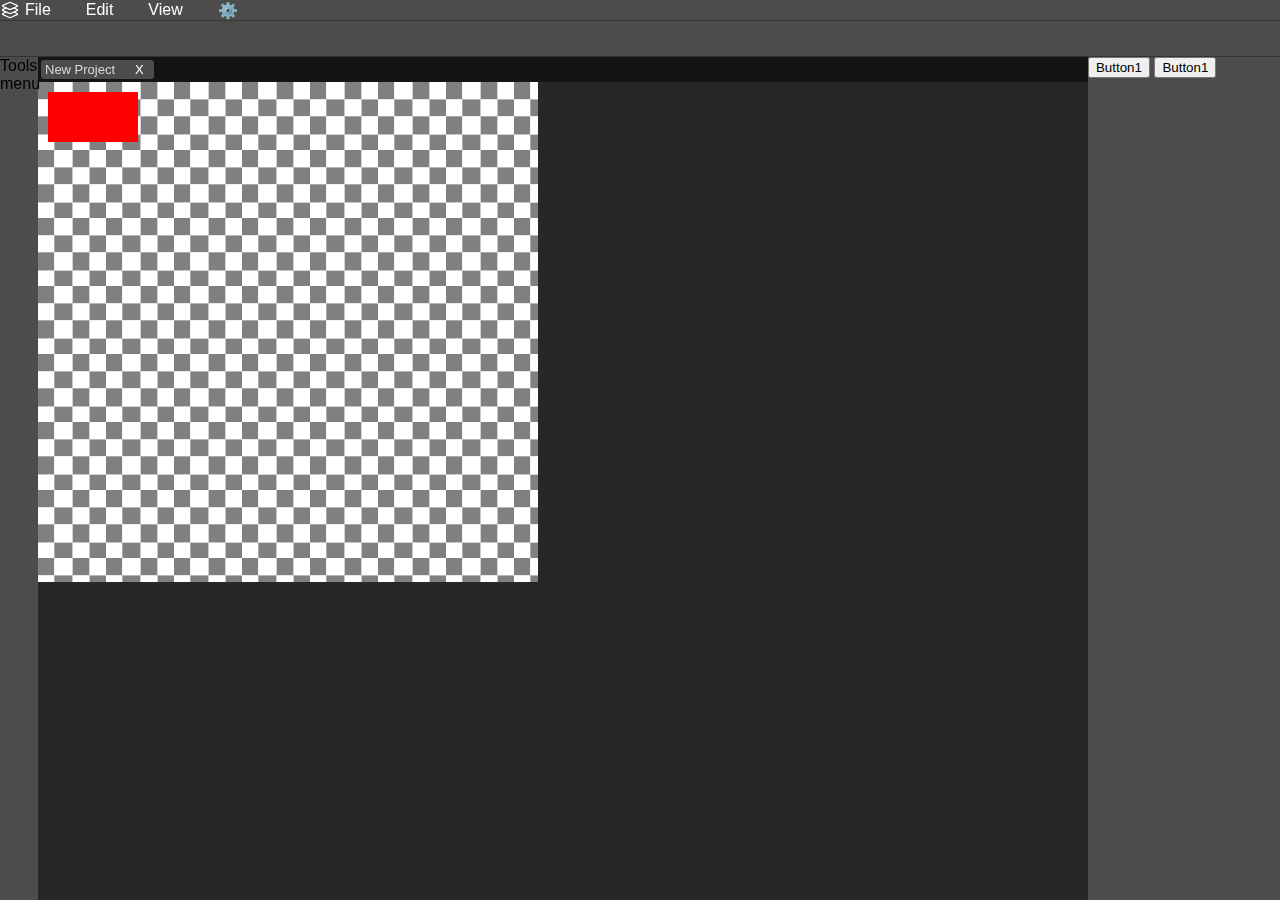
<file: New folder/index.html>
<!DOCTYPE html>
<html>
<head>
<title>Image EDitor
</title>
<style>
    html{
      font-family: Verdana, Geneva, Tahoma, sans-serif;
    }
    @media (min-width: 601px) {
      .dialogbox{
        overflow: hidden;
      }
    }
    @media (max-width: 600px) {
      .dialogbox{
        overflow: scroll;
      }
    }
    body{
        background-color: #131314e9;
        margin:0;
        height: 100vh;
        -webkit-user-select: none;
        -ms-user-select: none;
        user-select: none;
    }
    p{
      margin:0;
    }
    a{
      cursor:pointer;
      color:white;
      text-decoration: none;
    }
    a:hover {
    color:#c2c2c2f9;
    text-decoration: none;
    }
    .background{
      background-color: rgb(78, 75, 75);
    }
    .background-dark{
      background-color: rgb(23, 23, 23);
    }
    .menu{
      display: flex;
      position: relative;
      z-index: 2999;
      align-items: center;
      border-bottom: 1px solid rgba(0, 0, 0, 0.333);
    }
    .tooloptions{
      width: 100%;
      height: 35px;
      border-bottom: 1px solid rgba(0, 0, 0, 0.333);
    }
    .menuitems{
      padding-right: 35px;
      position: relative;
    }
    .menuitems-content{
      display: flex;
      z-index: 3000;
      padding-top: 2px;
      padding-bottom: 2px;
      flex-direction: column;
      width: 160px;
      position: absolute;
      border: 1px solid rgba(172, 171, 171, 0.518);
    }
    .contentlist{
      padding:8px 8px 8px 20px;
    }
    .contentlist:hover{
      background-color: rgba(235, 235, 235, 0.888);
      color: rgba(15, 14, 14, 0.892);
    }
    .hide{ 
      display: none;
    }
    .grid{
      display: grid;
      grid-template-columns: 3% 82% 15%;
      grid-template-rows: auto;
    }
    .closebtn{
      margin:0;
      padding-right: 10px;
    }
    .dialogtitle{
      display: flex;
      font-size: 14px;
      justify-content: space-between; 
      height: 17px;
    }
    .dialogboxbg{
      z-index: 3001;
      position: absolute;
      width: 100%;
      height: 100%;
      background-color: rgba(0, 0, 0, 0.1);
    }
    .dialogbox{
      position:absolute;
      background-color: rgb(68, 66, 66);
      color: rgb(217, 216, 216);
      font-size: 12px;
      border: 1px solid  rgba(172, 171, 171, 0.518);
    }
    .controls{
      background-color: rgb(34, 34, 34);
      color: rgb(217, 216, 216);
      border: 1px solid  rgba(172, 171, 171, 0.518);
      transition-duration: 0.4s;
    }
    .controls:hover{
      border: 1px solid rgb(52, 52, 249);
    }
    input{
      outline: none;
      font-size: 14px;
    }
    input:focus{
      border: 1px solid rgb(52, 52, 249);
    }
    .flexstyle{
      display: flex;
    }
    .margintb{
      margin-top:8px;margin-bottom:5px
    }
    .marginlr{
      margin-left:5px;margin-right:5px
    }
    .document1{
      position: relative;
      background-image: url('checker.png');
      background-repeat: repeat;
      z-index: 1;
    }
    .canvass{
      position: absolute;
    }
    .bringfront{
      z-index: 2998;
      position: relative;
    }
    .projecttitle{
      display: flex;
      gap:2px;
      background-color: #131314e9;
      width:100%;
      height:25px;
    }
    .documenttitle{
      display: flex;
      font-size: 13px;
      justify-content: space-between;
      align-items: center;
      margin-top: 3px;
      margin-bottom: 3px;
      margin-left: 3px;
      border-radius: 3px;
      color: rgb(217, 216, 216);
      background-color: rgb(78, 75, 75);
    }
</style>
</head>
<body>
  <div id="new" class="dialogboxbg hide background" onmousemove="mousemove(event,'newdialog')">
    <div id="newdialog" class="dialogbox" style="width:50vw; height:50%;top:15%;left:15%;">
      <div class="dialogtitle background-dark" onmousedown="mousedown(event)" onmouseup="mouseup()"><div>&nbsp;New Project</div><div class="closebtn"><a onclick="hidedialog('new')">X</a></div></div>
      <div style="display: grid; grid-template-columns: 65% 35%;">
        <div></div>
          <div>
            <p class="margintb">Document Name:</p>
            <div><input id="documentname" class="controls" type="text" value="New Project" style="width: 10vw;"></div>
            <div class="flexstyle">
              <div><p class="margintb">Width:</p><input id="newwidth" onchange="validatenumber('newwidth')" class="controls" type="number" value="1920" style="width: 4vw;"></div>
              <div><p class="margintb">&nbsp;</p><button class="controls marginlr" onclick="swapheightwidth()">⇆</button></div>
              <div><p class="margintb">Height:</p><input id="newheight" onchange="validatenumber('newheight')" class="controls" type="number" value="1080" style="width: 4vw;"></div>
              <div><p class="margintb">&nbsp;</p><select id="newtype" class="controls marginlr" value="Pixels" style="width: 6vw;">
                <option value="pixels">Pixels</option>
                <option value="percent">Percent</option>
                <option value="centimeters">Centimeters</option>
                <option value="millimeters">Millimeters</option>
                <option value="inches">Inches</option></select>
              </div>
            </div>
              <div class="flexstyle">
                <div><p class="margintb">DPI:</p><input id="newdpi" onchange="validatenumber('newdpi')" class="controls" type="number" value="72" style="width: 4vw;"></div>
                <div><p class="margintb">&nbsp;</p><select id="newdpitype" class="controls marginlr" value="Pixels / In" style="width: 5vw;">
                  <option value="pixelsin">Pixels / In</option>
                  <option value="pixelscm">Pixels / Cm</option></select>
                </div>
              </div>
              <div class="flexstyle">
                <div><p class="margintb">Background</p><select id="newdbackground" class="controls" value="White" style="width: 7vw;">
                  <option value="white">White</option>
                  <option value="black">Black</option>
                  <option value="transparent">Transparent</option>
                  <option value="custom">Custom</option></select>
                </div>
                <div><p class="margintb">&nbsp;</p><input id="newdcolor" class="controls marginlr" type="color" value="#ffffff" style="height:18.5px;width: 3vw;"></div>
              </div>
              <div class="flexstyle">
                <button class="controls margintb" style="width: 85%;" onclick="createdocument()">Create</button>
              </div>
          </div>
        </div>
    </div>
  </div>
    <div>
      <div id="menulist" class="menu background">
        <div style="padding-right: 5px;height:20px; width:20px;"><a href=""><img src="icon.svg" style="filter: invert(100%) sepia(0%) saturate(0%) hue-rotate(122deg) brightness(103%) contrast(102%);"></a></div>
        <div class="menuitems"><a href="#" onclick="menushow('file')">File</a>
          <div id="file" class="menuitems-content background-dark hide">
            <a class="contentlist" onclick="showdialog('new')">New Alt+Ctrl+N</a>
            <a class="contentlist">Open Ctrl+O</a>
            <a class="contentlist" onclick="save()">Save Ctrl+S</a>
            <a class="contentlist">Save As...</a>
          </div>
        </div>
        <div class="menuitems"><a href="">Edit</a></div>
        <div class="menuitems"><a href="">View</a></div>
        <div class="menuitems"><a href="">⚙️</a></div>
      </div>
    </div>
  <div id="tooloptions" class="background tooloptions bringfront" onmousedown="hidemenu()"></div>
  <div class="grid" onmousedown="hidemenu()">
    <div id="tools" class="background bringfront">Tools menu</div>
    <div id="workspace" style="overflow:hidden;">
      <div id="projecttitle" class="projecttitle bringfront">
        <div id="title1" class="documenttitle"><div>&nbsp;New Project</div><div class="closebtn" style="padding-left: 20px;"><a onclick="closedocument('1')">X</a></div></div>
      </div>
      <div id="doc1" class="document1" style="width:500px;height:500px;clip-path: inset(0,200,0,200);" onmousedown="pagemousedown(event,'doc1')" onmouseup="mouseup()" onmousemove="pagemousemove(event,'doc1')">
        <canvas class="canvass" id="D11" height="100" width="100" onmousedown="canvasmousedown(event,'D11')" onmouseup="mouseup()" onmousemove="canvasmousemove(event,'D11')"></canvas>
      </div>
    </div>
    <div id="layer" class="background bringfront"><Button id="btnsubmit" class="button btn btn-primary" type="button" title="Submit">Button1</Button>
      <Button id="btnsubmit" class="button btn btn-primary" type="button" title="Submit">Button1</Button>
    </div>
  </div>
  <script src="index.js"></script>
  <script src="saveas.js"></script>
</body>
</html>
<!--
      <div id="doc1" class="document1" style="width:500px;height:500px;clip-path: inset(0,200,0,200);" onmousedown="pagemousedown(event,'doc1')" onmouseup="mouseup()" onmousemove="pagemousemove(event,'doc1')">
        <canvas class="canvass" id="D11" height="100" width="100" onmousedown="mousedown(event,'D11')" onmouseup="mouseup()" onmousemove="mousemove(event,'D11')"></canvas>
        <canvas class="canvass" id="D12" onmousedown="mousedown(event,'D12')" onmouseup="mouseup()" onmousemove="mousemove(event,'D12')"></canvas>
      </div>
-->
</file>
